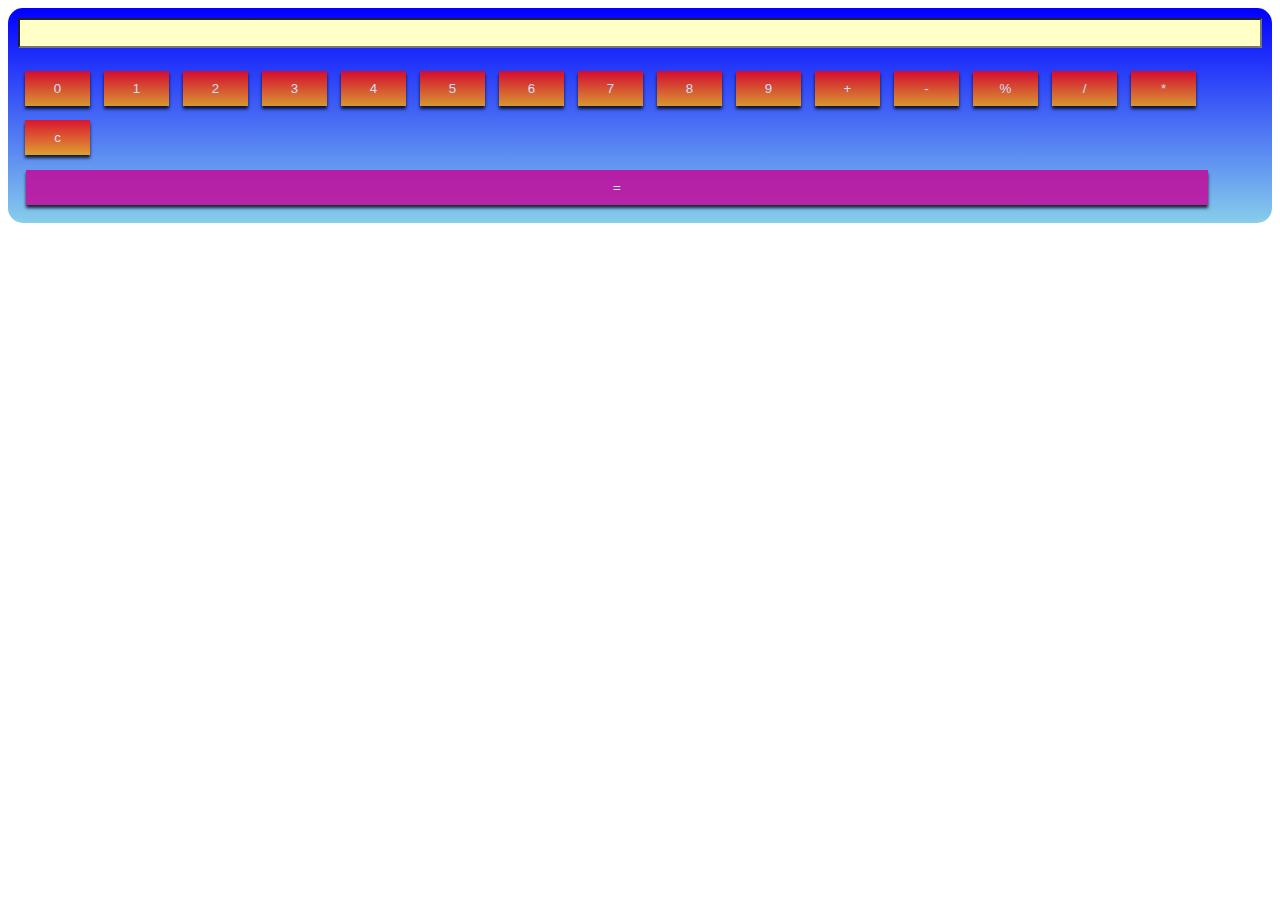
<file: Calcu.html>
<html>
<head>
<style type="text/css">
#main
{
padding:10px;
border:black;
border-radius:15px;
transition:.5s;
background:linear-gradient(blue,skyblue);
}
input[type=text]
{
width:100%;
height:30px;
color:blue;
background:rgba(255,255,200,1);
transition:.5s;
}
input[type=button]
{
width:65px;
padding:10px;
margin:7px;
background:linear-gradient(red,orange);
color:#fff;
opacity:.8;
box-shadow:0 3px 3px rgba(0,0,0,1);
outline:none;
border:none;
}
input[type=button]:last-child
{
width:95%;
margin:8px;
padding:10px 0px;
background:rgba(200,0,150,1);
}
</style>
<script type="text/javascript">
var arr=Array("+","-","%","/","*","c","=");
function start()
{
var g=document.getElementById("main");
for(i=0;i<=9;i++)
{
var c=document.createElement("input");
c.setAttribute("type","button");
c.setAttribute("value",i);
c.setAttribute("onClick","val("+i+")");
g.appendChild(c);
}
for(i=0;i<arr.length;i++)
{
var c=document.createElement("input");
c.setAttribute("type","button");
c.setAttribute("value",arr[i]);
if(arr[i]=="=")
{
c.setAttribute("onClick","calc()");
}
else if(arr[i]=="c")
{
c.setAttribute("onClick","canc()");
}
else
{
c.setAttribute("onClick","val(value)");
}
g.appendChild(c);
}
}
function calc()
{
frm.t.value=eval(frm.t.value);
}
function val(v)
{
frm.t.value+=v;
}
function canc()
{
frm.t.value="";
}
</script>
</head>
<body onLoad="start()">
<div id="main">
<form name="frm">
<input type="text" id="t" name="t">
</form>
</div>
</body>
</html>
</file>
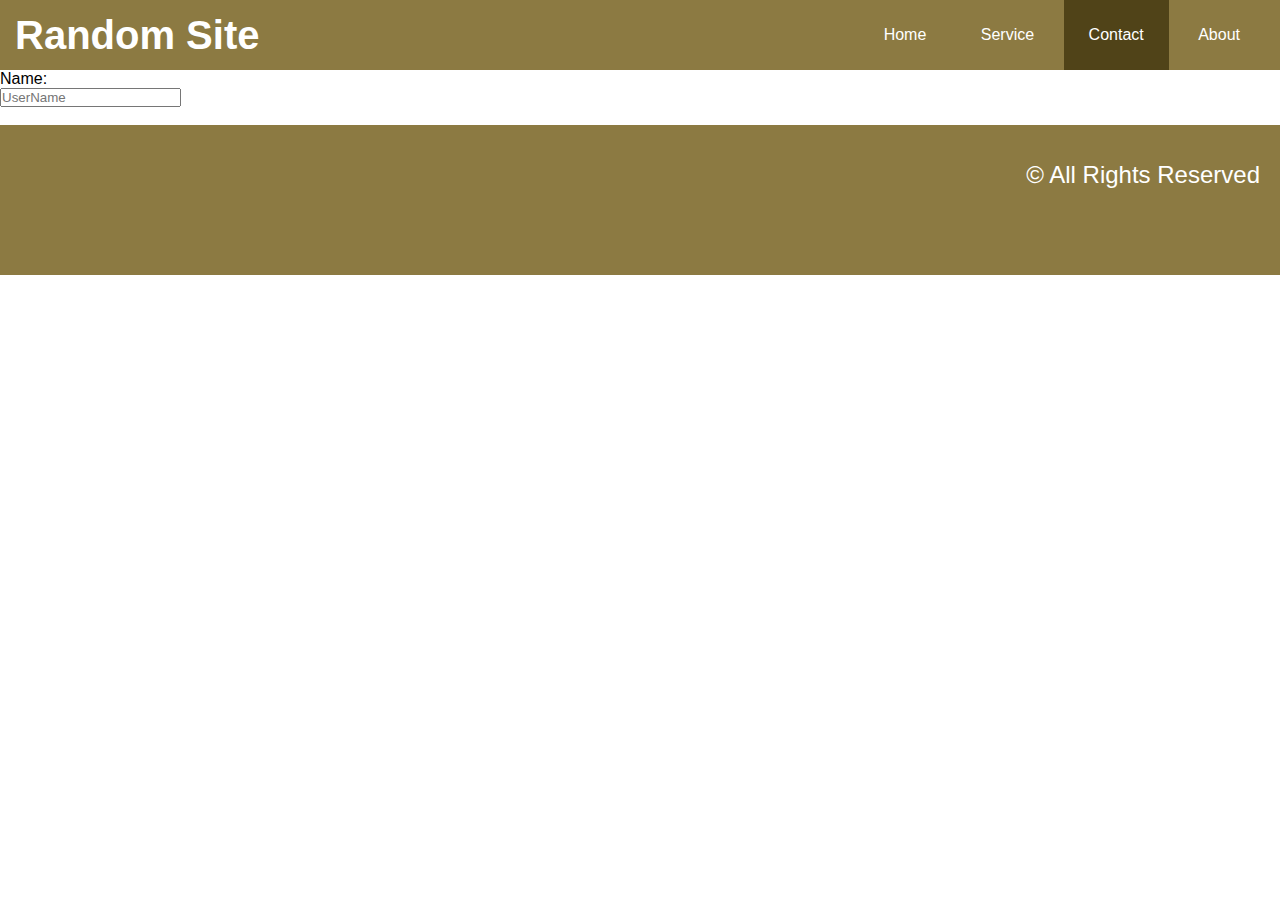
<file: contact.html>
<!DOCTYPE html>
<html>
<head>
	<meta charset="utf-8">
	<title>Contact Us | Random Site</title>
	<link rel="stylesheet" type="text/css" href="style.css">
</head>
<body>
	<div id="nav1">
		<h1><a href="index.html">Random Site</a></h1>
		<ul>
			<li><a href="index.html">Home</a></li>
			<li><a href="service.html">Service</a></li>
			<li id="active"><a href="contact.html">Contact</a></li>
			<li><a href="about.html">About</a></li>
		</ul>
	</div>

	<div id="form">
		<form>
			Name: <br>
			<input type="text" name="" placeholder="UserName">	
		</form>

	</div>
	<div id="extr"></div>

<br>
	<div id="footer">
		<h2>&copy; All Rights Reserved</h2>
		<div id="nav2">
			<ul>
				<li><a href="#"><i class="fa fa-facebook"></i></a></li>
				<li><a href="#"><i class="fa fa-twitter"></i></a></li>
				<li><a href="#"><i class="fa fa-youtube"></i></a></li>
			</ul>
	</div>
	</div>

</body>
</html>
</file>
<file: style.css>
@charset "utf-8";
/* CSS DOCUMENT */

body{
	font-family: 'Raleway', sans-serif;
}
*{
	padding: 0px;
	margin: 0px;
}
#nav1{
	width: 100%;
	height: 70px;
	line-height: 70px;
	background: #8c7a42;
}
#nav1 h1{
	float: left;
	font-size: 2.5em;
	margin-left: 15px;
}
#nav1 h1 a{
	text-decoration: none;
	color: white;
}
#nav1 ul{
	float: right;
	margin-right: 15px;
}
#nav1 ul li{
	display: inline-block;
	list-style-type: none;
}
#nav1 ul li a{
	text-decoration: none;
	color: white;
	padding: 25px;
}
#nav1 ul li:hover{
	background: #504318;
	transition: all ease-in-out 0.45s;
}
#active{
	background: #504318;
}
#main-content{
	width: : 100%;
	height: 600px;
	background: url(img/07.jpg) no-repeat;
	background-size: cover;
	text-align: center;
	color: white;
	font-size: 20px;
	line-height: 40px;
}
#service{
	background: #dc9d40;
	width: 170px;
	height: 60px;
	line-height: 60px;
	margin-right: auto;
	margin-left: auto;
	font-size: 15px;
	border-radius: 5px;
	font-weight: 100;
	color: white;
}
#service:hover{
	box-shadow: 1px 5px 2px 2px rgba(84,69,69,0.53);
	transition: all ease-in-out 0.45s;
}
#service a{
	color: white;
	text-decoration: none;
	padding: 0px;
}
#third{
	width: 100%;
	height: 400px;
	background: white;
}
#third1{
	width: 400px;
	height: 300px;
	padding: 5px;
	display: inherit;
	float: left;
	margin: 15px;
	text-align: center;
}
#third1 img{
	width: 300px;
	height: 200px;
	border-radius: 5px;
	
}
#footer{
	width: 100%;
	height: 150px;
	background: #8c7a42;
	line-height: 100px;
}
#footer h2{
	color: white;
	float: right;
	margin-right: 20px;
	font-weight: 200;
}
#nav2 ul{
	float: left;
}
#nav2 ul li{
	display: inline-block;
	list-style-type: none;
	font-size: 30px;
}
#nav2 ul li a{
	text-decoration: none;
	color: white;
	padding: 10px;
}
#child{
	width: 85%;
	height: 250px;
	background: url(img/11.jpg);
	margin-left: auto;
	margin-right: auto;
}
#child h3{
	color: white;
	width: 300px;
	height: 40px;
	line-height: 40px;
	text-align: center;
	margin-left: 50px;
	font-weight: lighter;
}
#child2 img{
	width: 400px;
	height: 400px;
	margin-left: 100px;
}
#text{
	float: right;
	width: 500px;
	margin-right: 100px;
}
</file>
